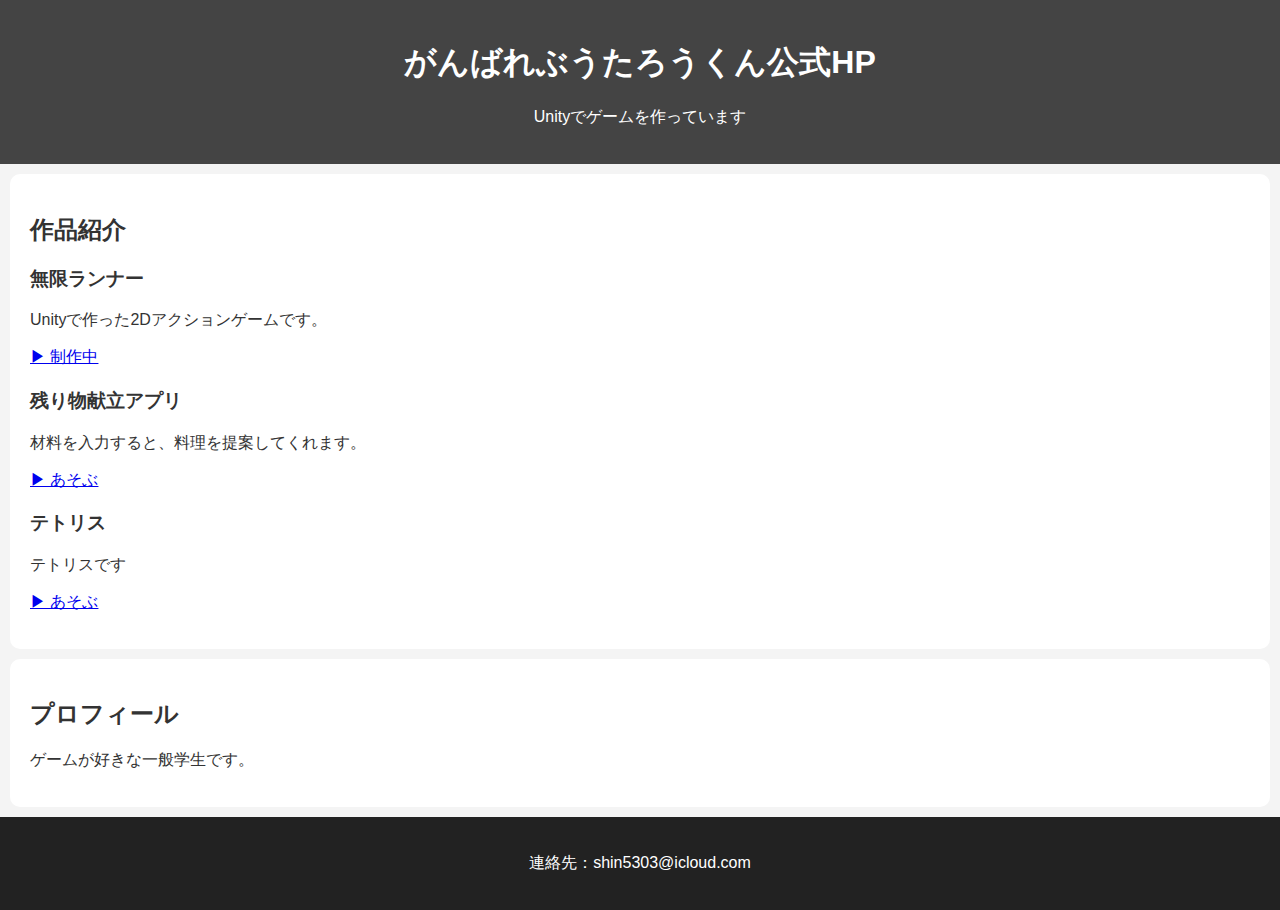
<file: index.html>
<!DOCTYPE html>
<html lang="ja">
<head>
  <meta charset="UTF-8">
  <title>ぶうたろうのHP</title>
  <link rel="stylesheet" href="style.css">
</head>
<body>
  <header>
    <h1>がんばれぶうたろうくん公式HP</h1>
    <p>Unityでゲームを作っています</p>
  </header>

  <section>
    <h2>作品紹介</h2>
    <ul>
      <li>
        <h3>無限ランナー</h3>
        <p>Unityで作った2Dアクションゲームです。</p>
        <a href="web/index.html">▶ 制作中
        </a>
      </li>
      <h3>残り物献立アプリ</h3>
      <p>材料を入力すると、料理を提案してくれます。
      </p>
      <a href="cookpad.html">▶ あそぶ</a>
      <h3>テトリス</h3>
      <p>テトリスです</p>
      <a href="tetris.html">▶ あそぶ</a>
    </ul>
  </section>

  <section>
    <h2>プロフィール</h2>
    <p>ゲームが好きな一般学生です。</p>
    <p></p>
  </section>

  <footer>
    <p>連絡先：shin5303@icloud.com</p>
  </footer>
</body>
</html>
</file>
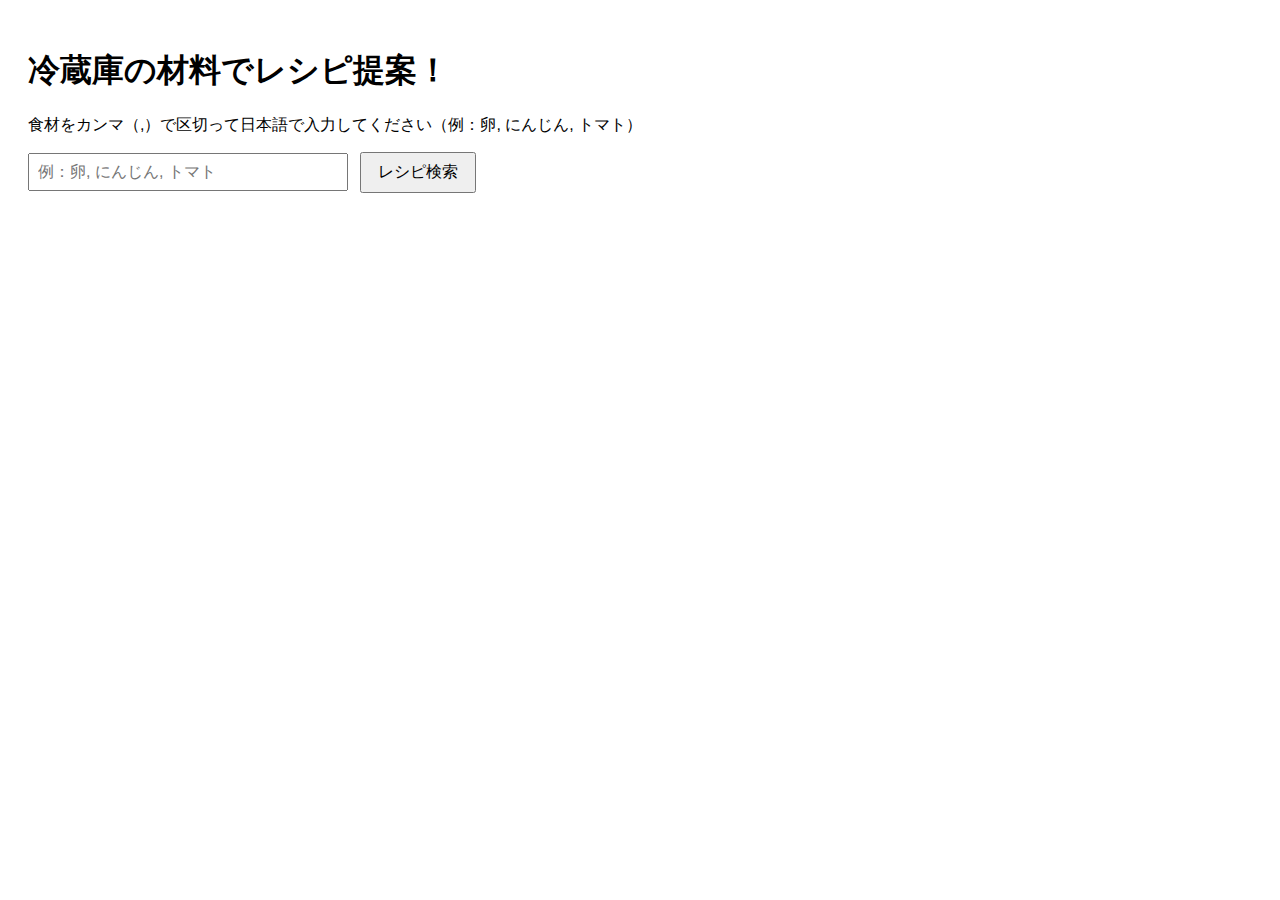
<file: cookpad.html>
<!DOCTYPE html>
<html lang="ja">
<head>
  <meta charset="UTF-8">
  <title>献立提案アプリ</title>
  <style>
    body {
      font-family: sans-serif;
      padding: 20px;
    }
    input {
      width: 300px;
      padding: 8px;
      font-size: 16px;
    }
    button {
      padding: 8px 16px;
      font-size: 16px;
      margin-left: 8px;
    }
    .meal {
      border: 1px solid #ccc;
      margin-top: 10px;
      padding: 10px;
      max-width: 400px;
    }
    img {
      width: 100%;
      max-width: 300px;
      height: auto;
    }
  </style>
</head>
<body>
  <h1>冷蔵庫の材料でレシピ提案！</h1>
  <p>食材をカンマ（,）で区切って日本語で入力してください（例：卵, にんじん, トマト）</p>
  <input type="text" id="ingredients" placeholder="例：卵, にんじん, トマト">
  <button onclick="searchRecipe()">レシピ検索</button>
  <div id="results"></div>

  <script>
    // 日本語→英語の食材変換辞書
    const translationMap = {
      "卵": "egg",
      "鶏肉": "chicken",
      "豚肉": "pork",
      "牛肉": "beef",
      "にんじん": "carrot",
      "玉ねぎ": "onion",
      "じゃがいも": "potato",
      "トマト": "tomato",
      "キャベツ": "cabbage",
      "ピーマン": "bell pepper"
    };

    // 日本語の食材を英語に変換
    function translateIngredients(japaneseList) {
      return japaneseList
        .split(",")
        .map(word => word.trim())
        .map(word => translationMap[word] || word)
        .join(",");
    }

    // レシピ検索
    function searchRecipe() {
      const japaneseInput = document.getElementById('ingredients').value;
      const input = translateIngredients(japaneseInput);
      const url = `https://www.themealdb.com/api/json/v1/1/filter.php?i=${encodeURIComponent(input)}`;

      fetch(url)
        .then(response => response.json())
        .then(data => {
          const resultsDiv = document.getElementById('results');
          resultsDiv.innerHTML = '';

          if (data.meals) {
            data.meals.forEach(meal => {
              const mealDiv = document.createElement('div');
              mealDiv.className = 'meal';
              mealDiv.innerHTML = `
                <h3>${meal.strMeal}</h3>
                <img src="${meal.strMealThumb}" alt="${meal.strMeal}">
                <p><a href="https://www.themealdb.com/meal.php?c=${meal.idMeal}" target="_blank">レシピを見る</a></p>
              `;
              resultsDiv.appendChild(mealDiv);
            });
          } else {
            resultsDiv.innerHTML = '該当するレシピが見つかりませんでした。';
          }
        });
    }
  </script>
</body>
</html>
</file>
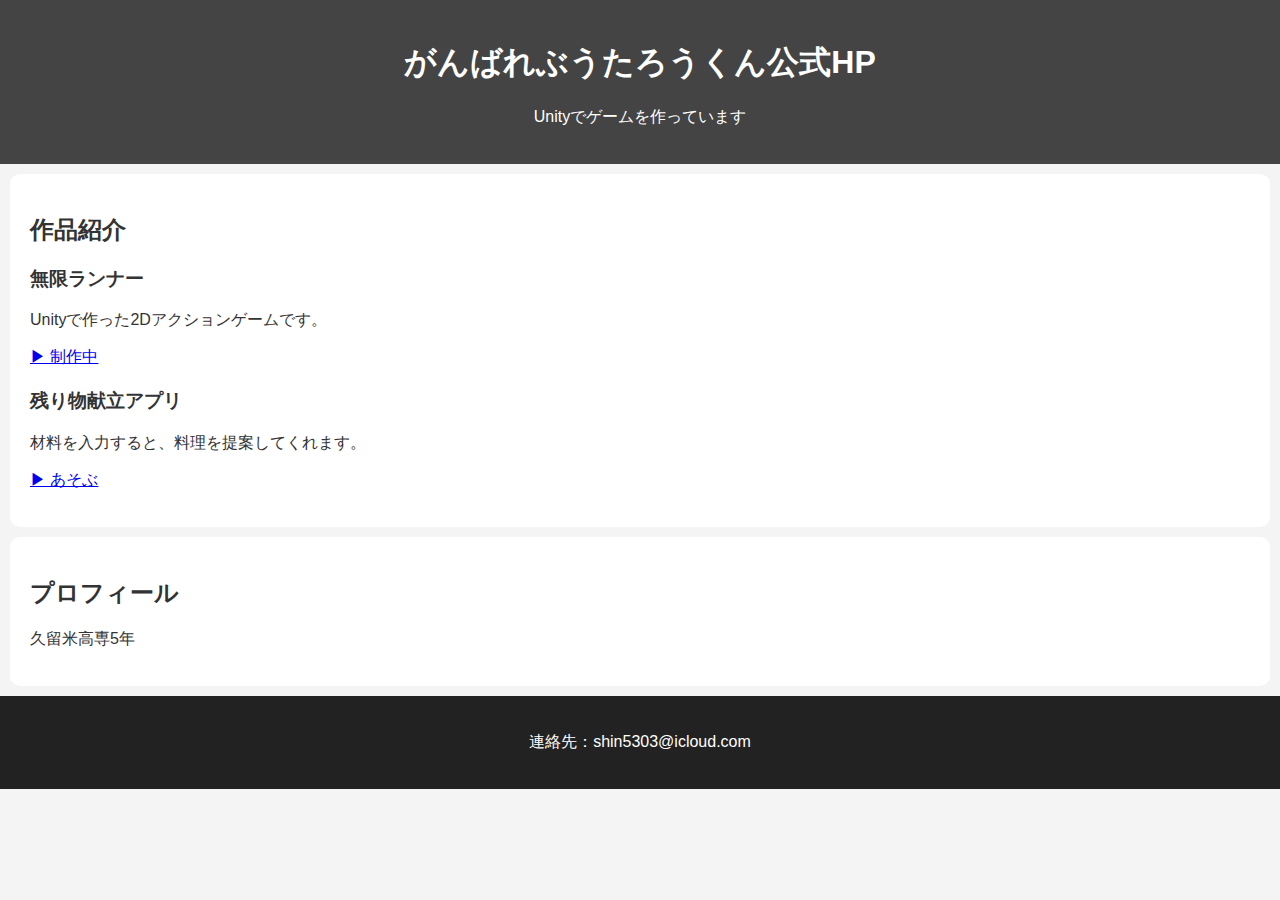
<file: HomePage.html>
<!DOCTYPE html>
<html lang="ja">
<head>
  <meta charset="UTF-8">
  <title>ぶうたろうのHP</title>
  <link rel="stylesheet" href="style.css">
</head>
<body>
  <header>
    <h1>がんばれぶうたろうくん公式HP</h1>
    <p>Unityでゲームを作っています</p>
  </header>

  <section>
    <h2>作品紹介</h2>
    <ul>
      <li>
        <h3>無限ランナー</h3>
        <p>Unityで作った2Dアクションゲームです。</p>
        <a href="runner.html">▶ 制作中
        </a>
      </li>
      <h3>残り物献立アプリ</h3>
      <p>材料を入力すると、料理を提案してくれます。
      </p>
      <a href="cookpad.html">▶ あそぶ</a>
    </ul>
  </section>

  <section>
    <h2>プロフィール</h2>
    <p>久留米高専5年</p>
    <p></p>
  </section>

  <footer>
    <p>連絡先：shin5303@icloud.com</p>
  </footer>
</body>
</html>
</file>
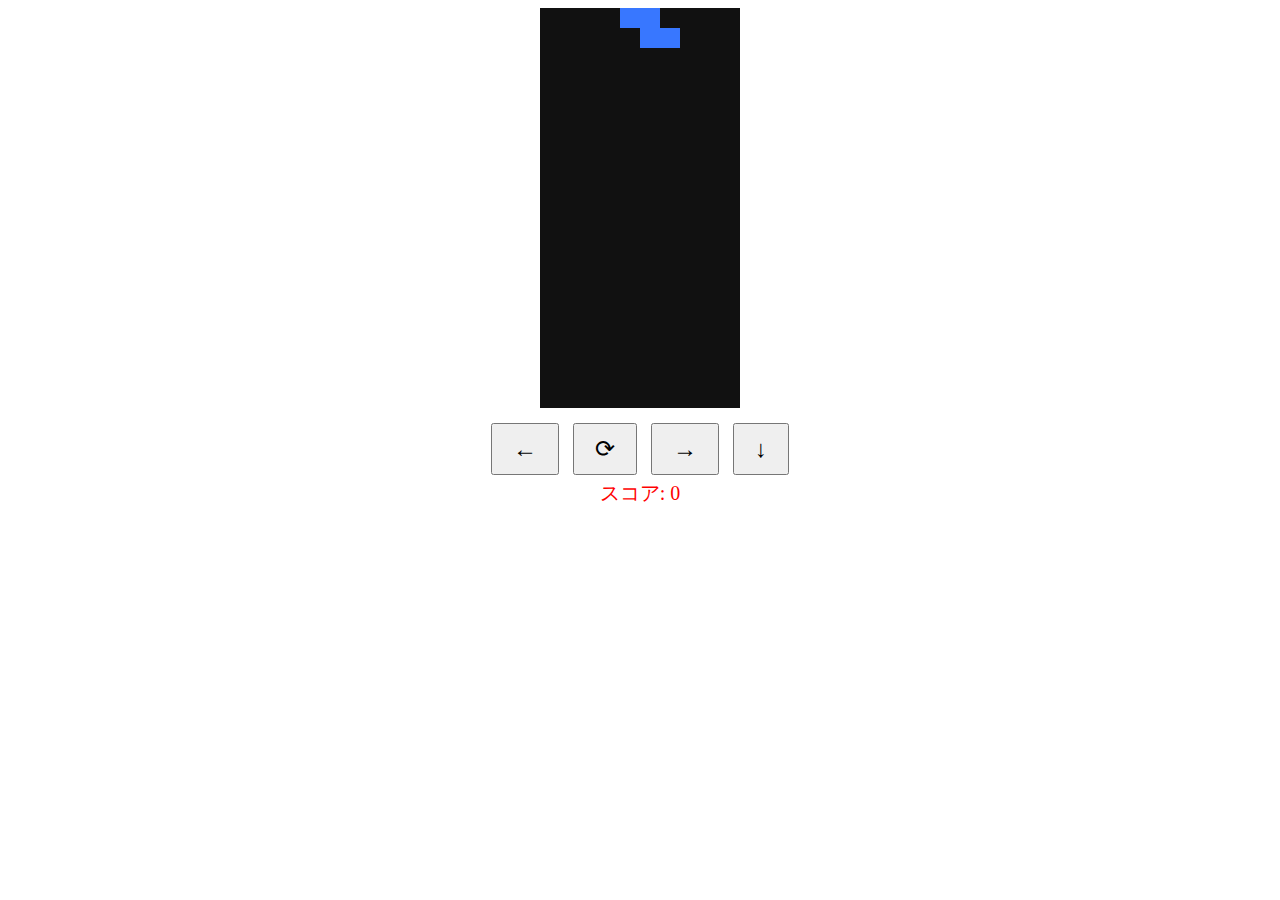
<file: tetris.html>
<!DOCTYPE html>
<html lang="ja">
<head>
  <meta charset="UTF-8">
  <title>テトリス</title>
  <meta name="viewport" content="width=device-width, initial-scale=1.0, maximum-scale=1.0, user-scalable=no">
  <style>
    canvas {
     
      background:#111;
      display: block;
      margin: 0 auto;
    }
  </style>
  <style>
  #controls {
    touch-action: manipulation; /* ←これでズーム系ジェスチャーを無効化！ */
  }

  #controls button {
    font-size: 24px;
    margin: 5px;
    padding: 10px 20px;
    user-select: none;     /* テキスト選択防止 */
    -webkit-user-select: none;
    -webkit-touch-callout: none;
  }

  html, body {
    touch-action: manipulation;  /* ページ全体にも適用してもOK */
    overscroll-behavior: contain; /* スクロール外挙動も抑制できる */
  }
</style>

</head>
<body>
  <canvas id="tetris" width="200" height="400"></canvas>
   <div id="controls" style="text-align:center; margin-top: 10px;">
  <button onclick="handleInput('left')">←</button>
  <button onclick="handleInput('rotate')">⟳</button>
  <button onclick="handleInput('right')">→</button>
  <button onclick="handleInput('down')">↓</button>
</div>
  <div style="text-align: center; color: rgb(255, 0, 0); font-size: 20px;">
    スコア: <span id="score">0</span>
  </div>
  <script src="tetris.js"></script>
</body>
</html>
</file>
<file: style.css>
body {
    font-family: "メイリオ", sans-serif;
    background-color: #f4f4f4;
    color: #333;
    margin: 0;
    padding: 0;
  }
  
  header {
    background-color: #444;
    color: #fff;
    padding: 20px;
    text-align: center;
  }
  
  section {
    padding: 20px;
    margin: 10px;
    background-color: #fff;
    border-radius: 10px;
  }
  
  ul {
    list-style-type: none;
    padding: 0;
  }
  
  li {
    margin-bottom: 20px;
  }
  
  footer {
    text-align: center;
    padding: 20px;
    background-color: #222;
    color: #fff;
  }
</file>
